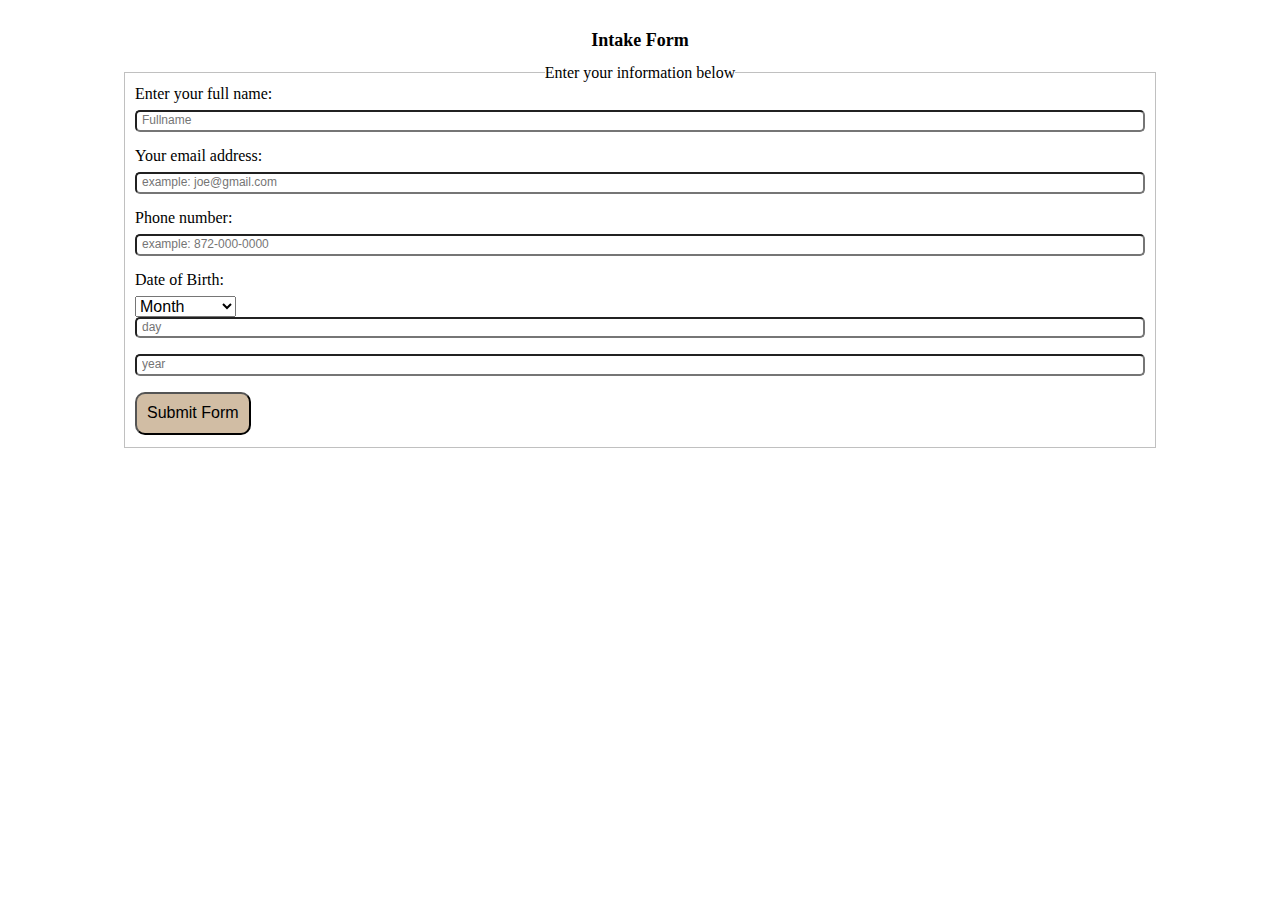
<file: index.html>
<!DOCTYPE html>
<html lang="en" class="nojs">
<head>
  <title>Lab 2</title>
  <meta charset="utf-8">
  <meta name="viewport" content="width=device-width,initial-scale=1.0,shrink-to-fit=no">
  <link rel="stylesheet" media="screen" href="css/meyersreset-and-normalize-form.css">
  <link rel="stylesheet" media="screen" href="css/style.css">
</head>
<body>
  <header>Intake Form</header>
  <div id="form">
    <form action="#" method="POST" autocomplete="on">
      <fieldset>
        <legend>Enter your information below</legend>
        <label for="fullname">Enter your full name:</label>
        <input type="text" id="fullname" name="fullname" placeholder="Fullname"> 
        <label for="email">Your email address:</label>
        <input type="text" id="email" name="email" placeholder="example: joe@gmail.com">
        <label for="number">Phone number:</label>
        <input type="text" id="number" name="number" placeholder="example: 872-000-0000">
        <label>Date of Birth:</label>
        <select class="birthday" name="birthday">
          <option>Month</option>
          <option>January</option>
          <option>February</option>
          <option>March</option>
          <option>April</option>
          <option>May</option>
          <option>June</option>
          <option>July</option>
          <option>August</option>
          <option>September</option>
          <option>October</option>
          <option>November</option>
          <option>December</option>
        </select>
        <input class="birthday" type="text" name="birthday" placeholder="day">
        <input class="birthday" type="text" name="birthday" placeholder="year">
        <button type="submit">Submit Form</button>
      </fieldset>
    </form>
  </div>
</body>
</html>
</file>
<file: css/style.css>
body {
	margin: 2%;
	padding: 5px;
}

header {
	font-size: large;
	text-align: center;
	font-weight: bold
}

form {
	margin: 0 auto;
	border: 1px;
	border-radius: 5px;
	padding: 1rem;
	width: 85%;
}

legend {
	text-align: center;
	margin: 0 auto;
}

label {
	display: block;
	margin-bottom: 0.5rem;
}

input {
	font-size: 12px;
	padding: 2px 5px;
	width: 100%;
	border-radius: 5px;
	box-sizing: border-box;
	margin-bottom: 1rem;
}

button {
	background-color: rgb(209, 189, 164);
	padding: 10px;
	border-radius: 10px;
}

button:hover {
	background-color: grey;
	color: white;
}

@media screen and (max-width: 510px) {
	body {
		margin: 2%;
	} 
	
	#button {
		width: 98%;
	}
	
	.birthday {
		width: 31.29%
	}
}
</file>
